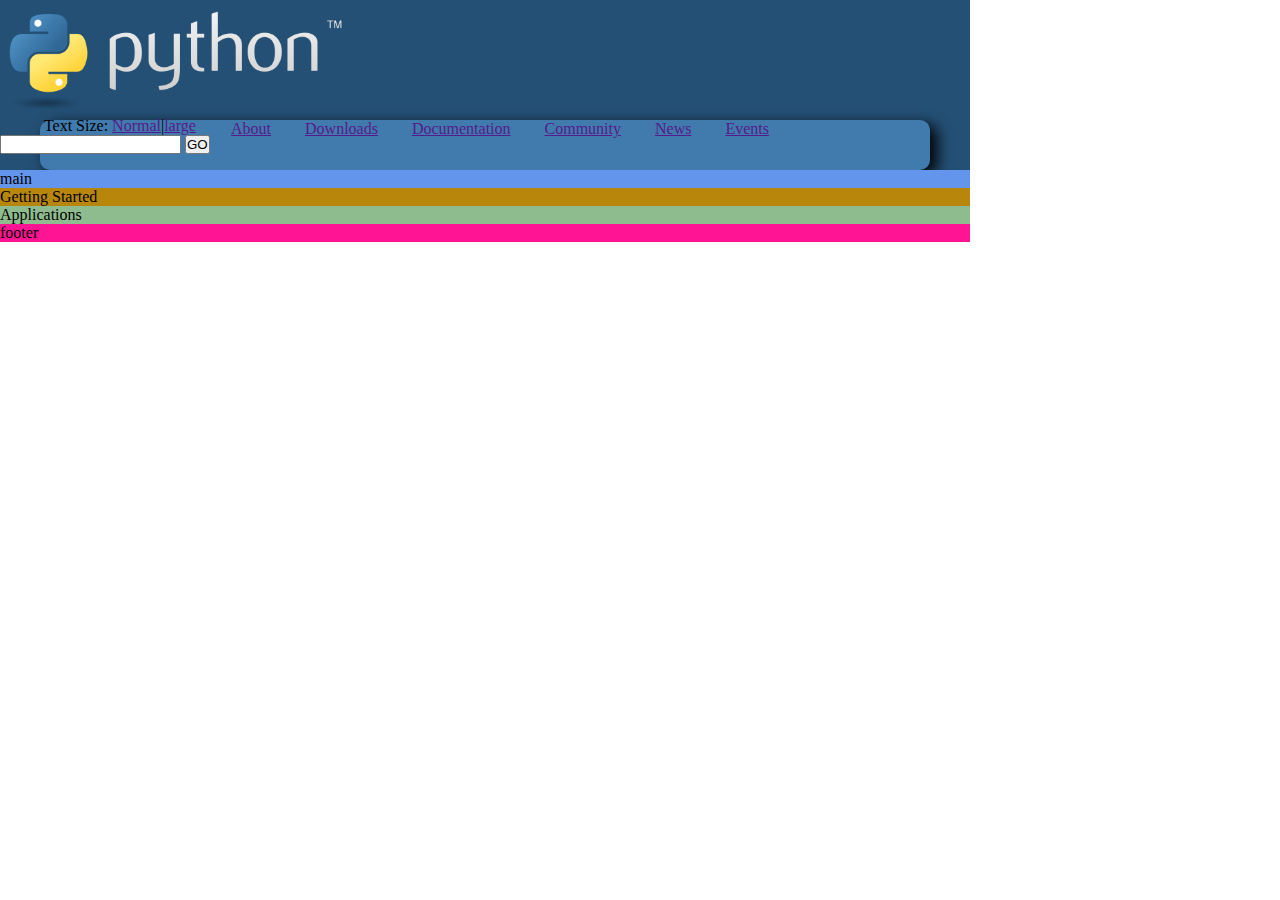
<file: HTML_CSS/AcercadePython/index.html>
<!DOCTYPE html>
<html lang="en">
<head>
    <meta charset="UTF-8">
    <meta http-equiv="X-UA-Compatible" content="IE=edge">
    <meta name="viewport" content="width=device-width, initial-scale=1.0">
    <link rel="stylesheet" href="style.css" type="text/css">
    <title>Acerca de Python</title>
</head>
<body>
    <div id="wrapper">
        <div id="header">
            <div id="imgPython">
                <img src="python.png" alt="">
            </div>
            <div id="search">
                <p>Text Size: <a href="">Normal</a>|<a href="">large</a></p>
                <form action="">
                    <input type="text">
                    <input type="button" value="GO">
                </form>
            </div>
        </div>
        <div id="mainContent">
            <div id="menu">
                <ul>
                    <li><a href="">About</a></li>
                    <li><a href="">Downloads</a></li>
                    <li><a href="">Documentation</a></li>
                    <li><a href="">Community</a></li>
                    <li><a href="">News</a></li>
                    <li><a href="">Events</a></li>
                </ul>
            </div>
            <div id="main">main</div>
        </div>
        <div id="quickAccess">
            <div id="getStarted">Getting Started</div>
            <div id="apps">Applications</div>
        </div>
        <div id="footer">footer</div>
    </div>
</body>
</html>
</file>
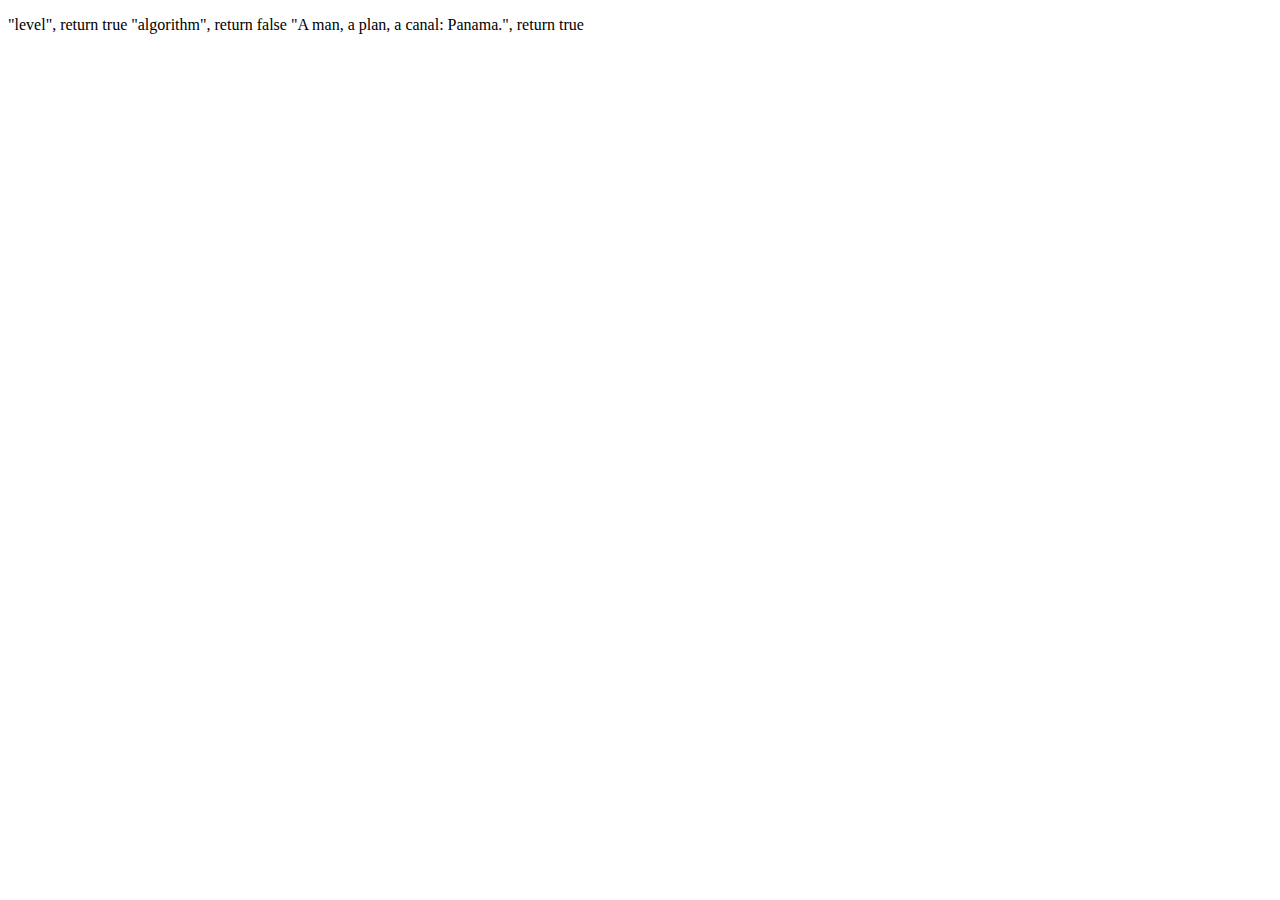
<file: Daily_Algorithm/Dia1.html>
<!DOCTYPE html>
<html lang="en">
<head>
    <meta charset="UTF-8">
    <meta http-equiv="X-UA-Compatible" content="IE=edge">
    <meta name="viewport" content="width=device-width, initial-scale=1.0">
    <title>Algoritmo</title>
</head>
<body>
    <p>"level", return true
        "algorithm", return false
        "A man, a plan, a canal: Panama.", return true</p>
    <script>
        console.log("Hola mundo");
        function palindromo(palabra){
            //console.log(palabra);
            var last_position = palabra.length -1,palindromo = true;
            for (var i=0; i<palabra.length/2; i++){
                if(palabra[i] != palabra[last_position-i]){
                    palindromo = false;
                }
            }
            return palindromo;
        }
        console.log(palindromo("Eve"));

    </script>
</body>
</html>
</file>
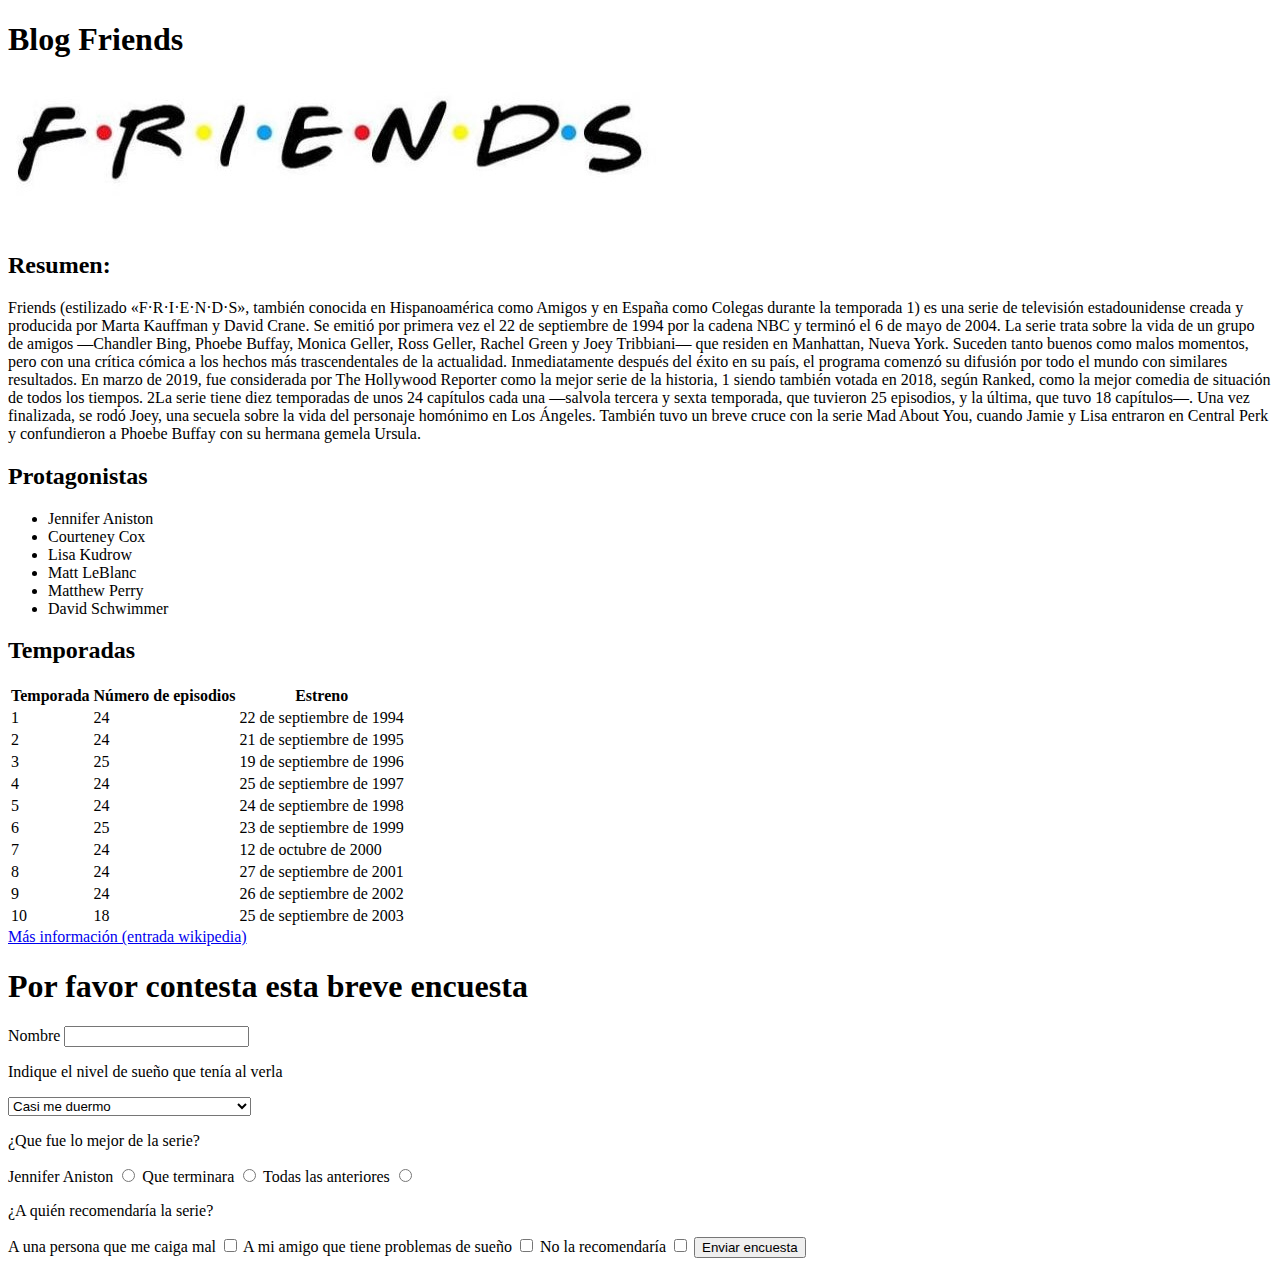
<file: HTML_CSS/FakeBlog/FakeBlog.html>
<!DOCTYPE html>
<html lang="es">
<head>
    <meta charset="UTF-8">
    <meta http-equiv="X-UA-Compatible" content="IE=edge">
    <meta name="viewport" content="width=device-width, initial-scale=1.0">
    <title>FakeBlog</title>
</head>
<body>
    <div>
        <h1>Blog Friends</h1>
        <img src="logofriends.jpeg" alt="logo de serie friends">
        <h2>Resumen:</h2>
        <p>Friends (estilizado «F·R·I·E·N·D·S», también conocida en Hispanoamérica como Amigos y en España como Colegas durante la temporada 1) es una serie de televisión estadounidense creada y producida por Marta Kauffman y David Crane. Se emitió por primera vez el 22 de septiembre de 1994 por la cadena NBC y terminó el 6 de mayo de 2004. La serie trata sobre la vida de un grupo de amigos —Chandler Bing, Phoebe Buffay, Monica Geller, Ross Geller, Rachel Green y Joey Tribbiani— que residen en Manhattan, Nueva York. Suceden tanto buenos como malos momentos, pero con una crítica cómica a los hechos más trascendentales de la actualidad. Inmediatamente después del éxito en su país, el programa comenzó su difusión por todo el mundo con similares resultados. En marzo de 2019, fue considerada por The Hollywood Reporter como la mejor serie de la historia, 1​ siendo también votada en 2018, según Ranked, como la mejor comedia de situación de todos los tiempos. 2​La serie tiene diez temporadas de unos 24 capítulos cada una —salvola tercera y sexta temporada, que tuvieron 25 episodios, y la última, que tuvo 18 capítulos—. Una vez finalizada, se rodó Joey, una secuela sobre la vida del personaje homónimo en Los Ángeles. También tuvo un breve cruce con la serie Mad About You, cuando Jamie y Lisa entraron en Central Perk y confundieron a Phoebe Buffay con su hermana gemela Ursula.</p>
        <h2>Protagonistas</h2>
        <ul>
            <li>Jennifer Aniston</li>
            <li>Courteney Cox</li>
            <li>Lisa Kudrow</li>
            <li>Matt LeBlanc</li>
            <li>Matthew Perry</li>
            <li>David Schwimmer</li>
        </ul>
        <h2>Temporadas</h2>
        <table>
            <thead>
                <tr>
                    <th>Temporada</th>
                    <th>Número de episodios</th>
                    <th>Estreno</th>
                </tr>
            </thead>
            <tbody>
                <tr>
                    <td>1</td>
                    <td>24</td>
                    <td>22 de septiembre de 1994</td>
                </tr>
                <tr>
                    <td>2</td>
                    <td>24</td>
                    <td>21 de septiembre de 1995</td>
                </tr>
                <tr>
                    <td>3</td>
                    <td>25</td>
                    <td>19 de septiembre de 1996</td>
                </tr>
                <tr>
                    <td>4</td>
                    <td>24</td>
                    <td>25 de septiembre de 1997</td>
                </tr>
                <tr>
                    <td>5</td>
                    <td>24</td>
                    <td>24 de septiembre de 1998</td>
                </tr>
                <tr>
                    <td>6</td>
                    <td>25</td>
                    <td>23 de septiembre de 1999	</td>
                </tr>
                <tr>
                    <td>7</td>
                    <td>24</td>
                    <td>12 de octubre de 2000</td>
                </tr>
                <tr>
                    <td>8</td>
                    <td>24</td>
                    <td>27 de septiembre de 2001	</td>
                </tr>
                <tr>
                    <td>9</td>
                    <td>24</td>
                    <td>26 de septiembre de 2002</td>
                </tr>
                <tr>
                    <td>10</td>
                    <td>18</td>
                    <td>25 de septiembre de 2003</td>
                </tr>
            </tbody>
        </table>
        <a href="https://es.wikipedia.org/wiki/Friends">Más información (entrada wikipedia)</a>
    </div>
    <div>
        <form action="">
            <h1>Por favor contesta esta breve encuesta</h1>
            <label for="nombre">Nombre</label>
            <input type="text" id="nombre" name="Nombre de encuestado">
            <label for="nivel"></label>
            <p>Indique el nivel de sueño que tenía al verla</p>
            <select name="nivel" id="nivel">
                <option value="casiduermo">Casi me duermo</option>
                <option value="5primerosminutos">Solo recuerdo los 5 primeros minutos</option>
                <option value="zzzz">zzzzz ¿ya terminó?</option>
            </select>
            <p>¿Que fue lo mejor de la serie?</p>
            <label for="opcion1">Jennifer Aniston</label>
            <input type="radio" id="opcion1" name="lomejor" value="jennifer">
            <label for="opcion2">Que terminara</label>
            <input type="radio" id="opcion2" name="lomejor" value="queterminara">
            <label for="opcion3">Todas las anteriores</label>
            <input type="radio" id="opcion3" name="lomejor" value="todoanterior">
            <p>¿A quién recomendaría la serie?</p>
            <label for="unapersona">A una persona que me caiga mal</label>
            <input type="checkbox" name="recomendacion" id="unapersona" value="unapersonamal">
            <label for="paradormir">A mi amigo que tiene problemas de sueño</label>
            <input type="checkbox" name="recomendacion" id="paradormir" value="adormir">
            <label for="norecomendaria">No la recomendaría</label>
            <input type="checkbox" name="recomendacion" id="norecomendaria" value="norecomienda">
            <input type="submit" value="Enviar encuesta">
        </form>
    </div>
</body>
</html>
</file>
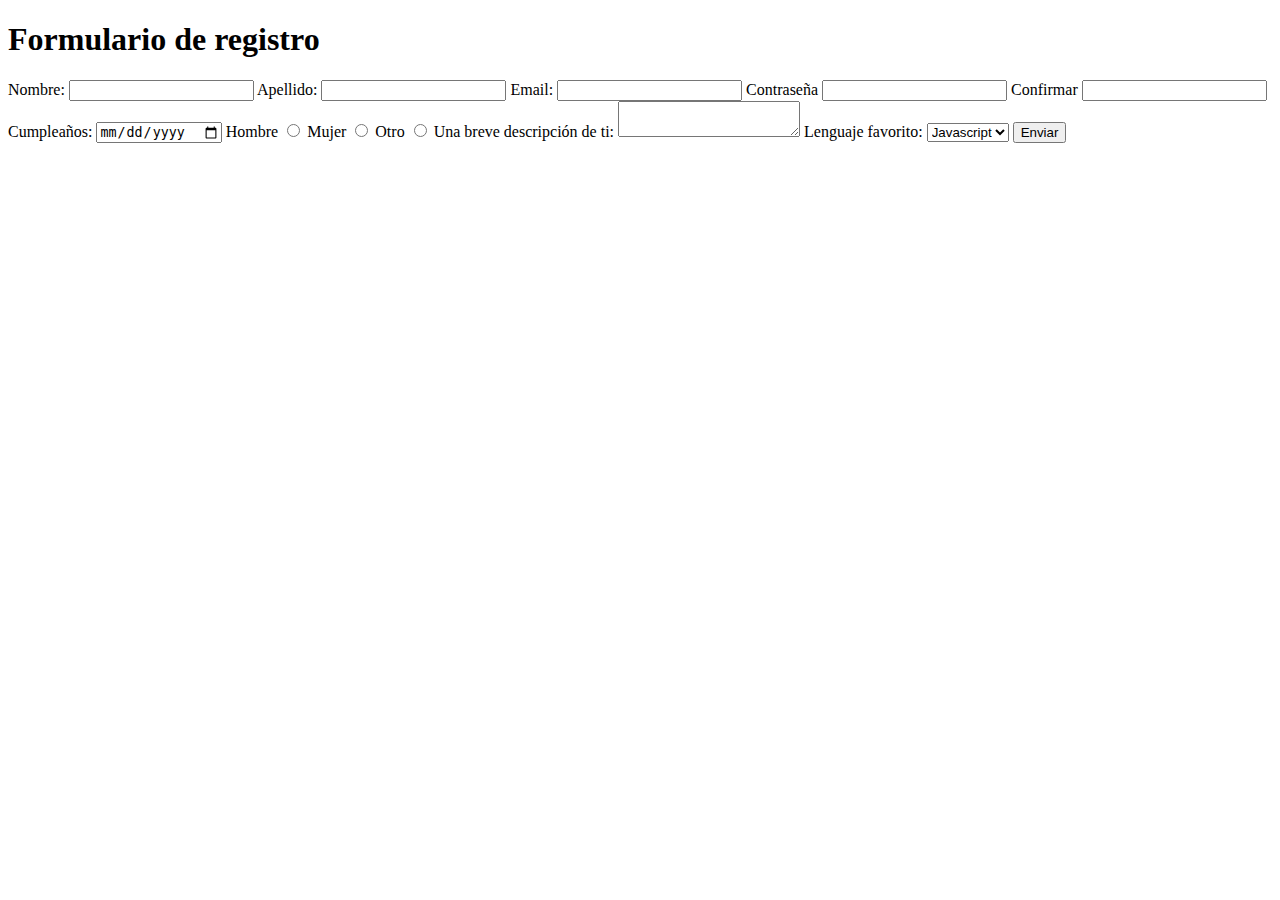
<file: HTML_CSS/Formulario_de_registro/FromularioRegsitro.html>
<!DOCTYPE html>
<html lang="en">
<head>
    <meta charset="UTF-8">
    <meta http-equiv="X-UA-Compatible" content="IE=edge">
    <meta name="viewport" content="width=device-width, initial-scale=1.0">
    <title>Formulario Dummy</title>
    <meta name="Assignment" content="Ejercicio de prueba para formularios">
</head>
<body>
    <h1>Formulario de registro</h1>
    <form action="">
        <label for="Nombre">Nombre:</label>
        <input type="text" id="Nombre" name="Nombre">
        <label for="Apellido">Apellido:</label>
        <input type="text" id="Apellido" name="Apellido">
        <label for="Email">Email:</label>
        <input type="text" id="Email" name="Email">
        <label for="password">Contraseña</label>
        <input type="password" id="password" name="password">
        <label for="confirmar">Confirmar</label>
        <input type="password" id="confirmar" name="confirmar">
        <label for="birthday">Cumpleaños:</label>
        <input type="date" id="birthday" name="cumpleaños">
        <label for="hombre">Hombre</label>
        <input type="radio" id="hombre" name="genero" value="hombre">
        <label for="mujer">Mujer</label>
        <input type="radio" id="mujer" name="genero" value="mujer">
        <label for="otro">Otro</label>
        <input type="radio" id="otro" name="genero" value="otro">
        <label for="descripcion">Una breve descripción de ti:</label>
        <textarea name="descripcion" id="descripcion"></textarea>
        <label for="lenguaje">Lenguaje favorito:</label>
        <select name="lenguaje" id="lenguaje">
            <option value="javascript">Javascript</option>
            <option value="python">Python</option>
            <option value="ninguno">Ninguno</option>
        </select>
        <input type="submit" value="Enviar">
    </form>
</body>
</html>
</file>
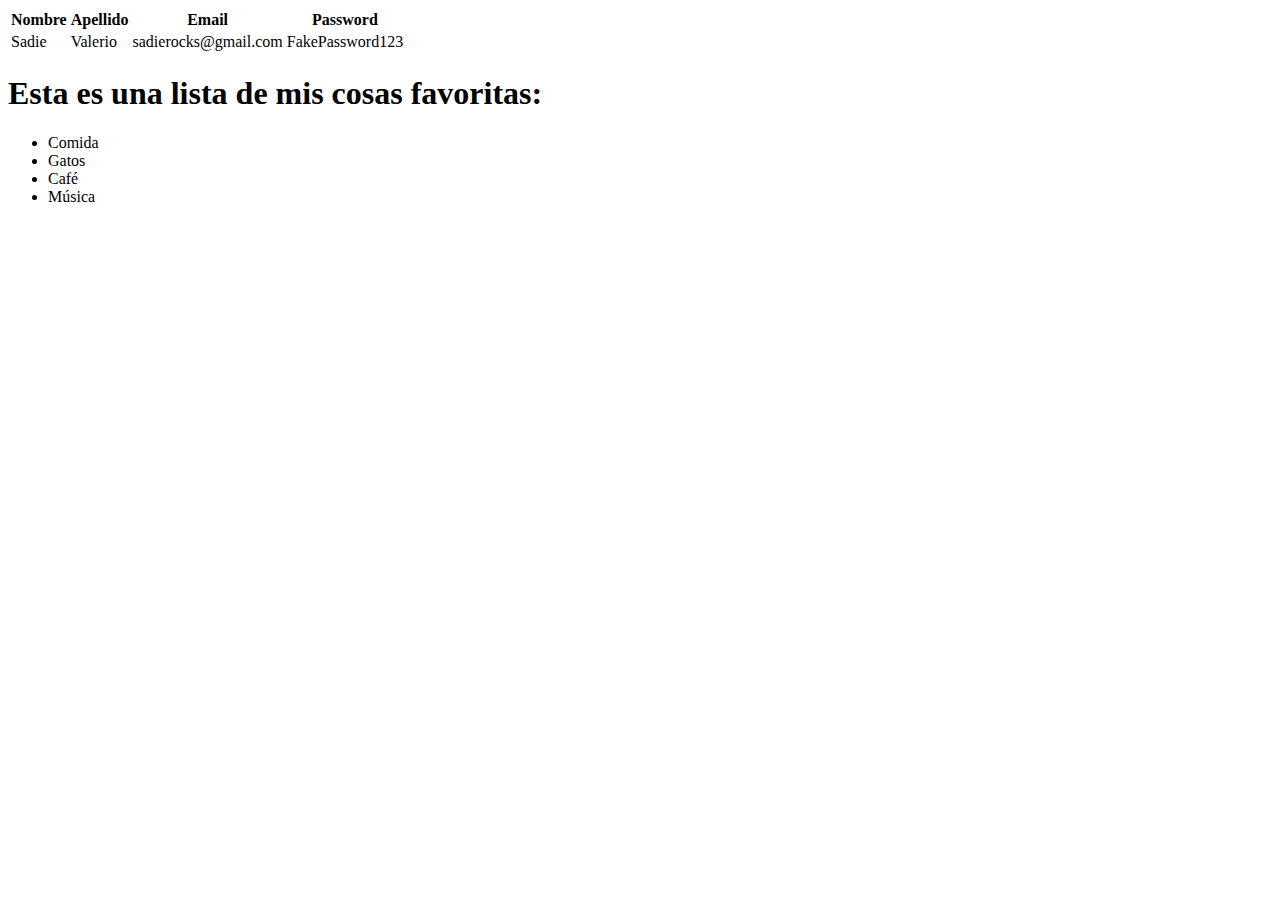
<file: HTML_CSS/Identation_Practice/Identacion2.html>
<!DOCTYPE html>
<html>
    <head>
        <title>Basic II</title>
    </head>
    <body>
        <table> 
            <thead>
                <tr>
                    <th>Nombre</th>
                    <th>Apellido</th>
                    <th>Email</th>
                    <th>Password</th>
                </tr>
            </thead>
            <tbody>
                <tr>
                    <td>Sadie</td>
                    <td>Valerio</td>
                    <td>sadierocks@gmail.com</td>
                    <td>FakePassword123</td>
                </tr>
            </tbody>
        </table>
        <h1>Esta es una lista de mis cosas favoritas:</h1>
        <ul>
            <li>Comida</li>
            <li>Gatos</li>
            <li>Café</li>
            <li>Música</li>
        </ul>
    </body>
</html>
</file>
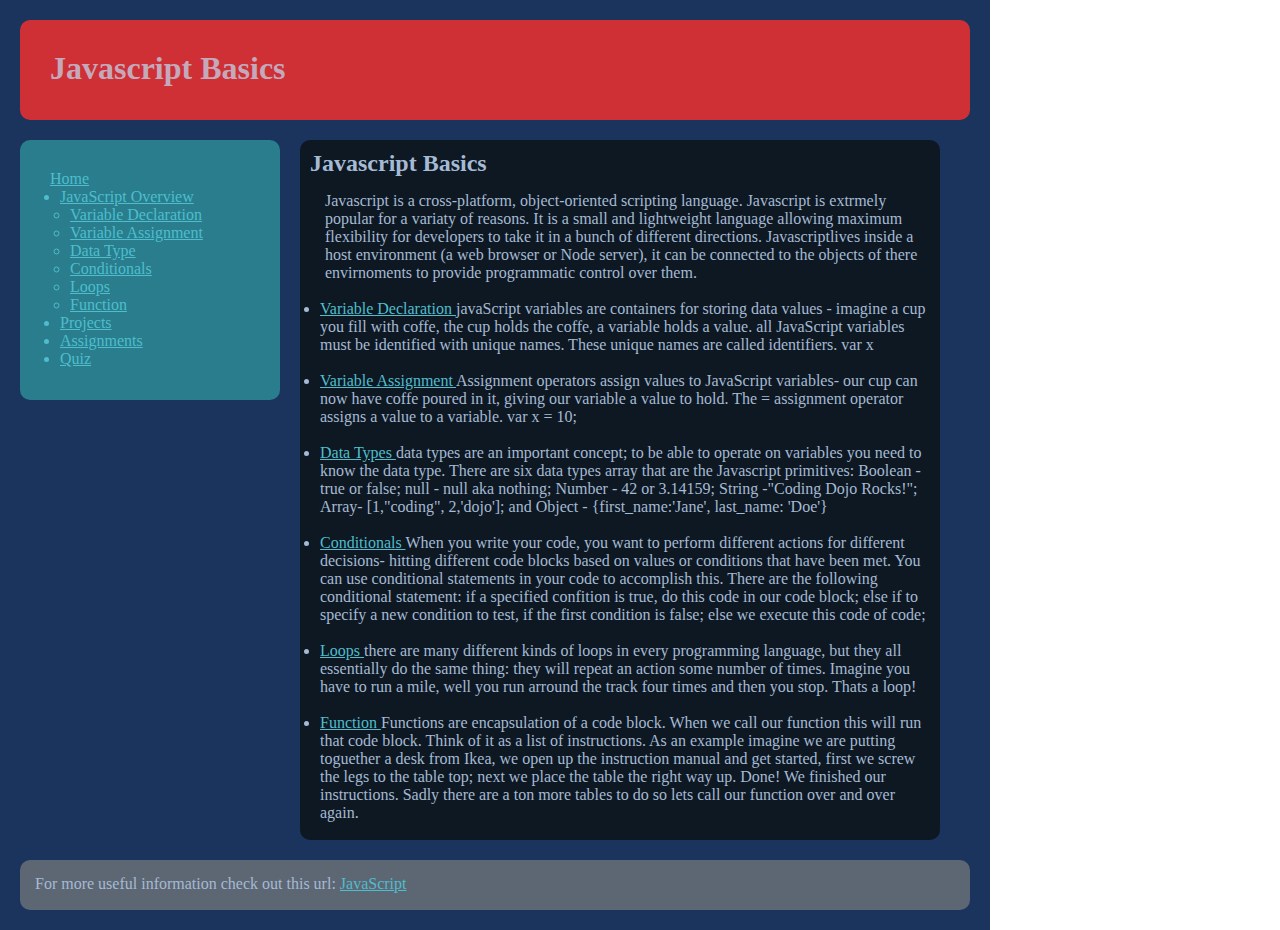
<file: HTML_CSS/JavascriptBasico/JavascriptBasico.html>
<!DOCTYPE html>
<html lang="es">
<head>
    <meta charset="UTF-8">
    <meta http-equiv="X-UA-Compatible" content="IE=edge">
    <meta name="viewport" content="width=device-width, initial-scale=1.0">
    <link rel="stylesheet" type="text/css" href="style.css">
    <title>Javascript Basico</title>
</head>
<body>
    <div id="contenedor">
        <div id="cabecera"><h1>Javascript Basics</h1></div>
        <div id="menu">
            <a id="link" href="">Home</a>
            <ul>
                <li><a id="link" href="">JavaScript Overview</a></li>
                    <ul>
                        <li><a id="link" href="">Variable Declaration</a></li>
                        <li><a id="link" href="">Variable Assignment</a></li>
                        <li><a id="link" href="">Data Type</a></li>
                        <li><a id="link" href="">Conditionals</a></li>
                        <li><a id="link" href="">Loops</a></li>
                        <li><a id="link" href="">Function</a></li>
                    </ul>
                <li><a id="link" href="">Projects</a></li>
                <li><a id="link" href="">Assignments</a></li>
                <li><a id="link" href="">Quiz</a></li>
            </ul>
        </div>
        <div id="contenido">
            <h2>Javascript Basics</h2>
            <p>Javascript is a cross-platform, object-oriented scripting language. Javascript is extrmely popular for a variaty of reasons. It is a small and lightweight language allowing maximum flexibility for developers to take it in a bunch of different directions. Javascriptlives inside a host environment (a web browser or Node server), it can be connected to the objects of there envirnoments to provide programmatic control over them.</p><br><br>
            <ul>
                <li><a id="link" href="">Variable Declaration </a> javaScript variables are containers for storing data values - imagine a cup you fill with coffe, the cup holds the coffe, a variable holds a value. all JavaScript variables must be identified with unique names. These unique names are called identifiers. var x</li><br>
                <li><a id="link" href="">Variable Assignment </a> Assignment operators assign values to JavaScript variables- our cup can now have coffe poured in it, giving our variable a value to hold. The = assignment operator assigns a value to a variable. var x = 10;</li><br>
                <li><a id="link" href="">Data Types </a> data types are an important concept; to be able to operate on variables you need to know the data type. There are six data types array that are the Javascript primitives: Boolean -true or false; null - null aka nothing; Number - 42 or 3.14159; String -"Coding Dojo Rocks!"; Array- [1,"coding", 2,'dojo']; and Object - {first_name:'Jane', last_name: 'Doe'}</li><br>
                <li><a id="link" href="">Conditionals </a> When you write your code, you want to perform different actions for different decisions-  hitting different code blocks based on values or conditions that have been met. You can use conditional statements in your code to accomplish this. There are the following conditional statement: if a specified confition is true, do this code in our code block; else if to specify a new condition to test, if the first condition is false; else we execute this code of code;</li><br>
                <li><a id="link" href="">Loops </a> there are many different kinds of loops in every programming language, but they all essentially do the same thing: they will repeat an action some number of times. Imagine you have to run a mile, well you run arround the track four times and then you stop. Thats a loop!</li><br>
                <li><a id="link" href="">Function </a> Functions are encapsulation of a code block. When we call our function this will run that code block. Think of it as a list of instructions. As an example imagine we are putting toguether a desk from Ikea, we open up the instruction manual and get started, first we screw the legs to the table top; next we place the table the right way up. Done! We finished our instructions. Sadly there are a ton more tables to do so lets call our function over and over again.</li><br>
            </ul>
        </div>
        <div id="pie"><p>For more useful information check out this url: <a href="" id="link">JavaScript</a></p></div>
    </div>
</body>
</html>
</file>
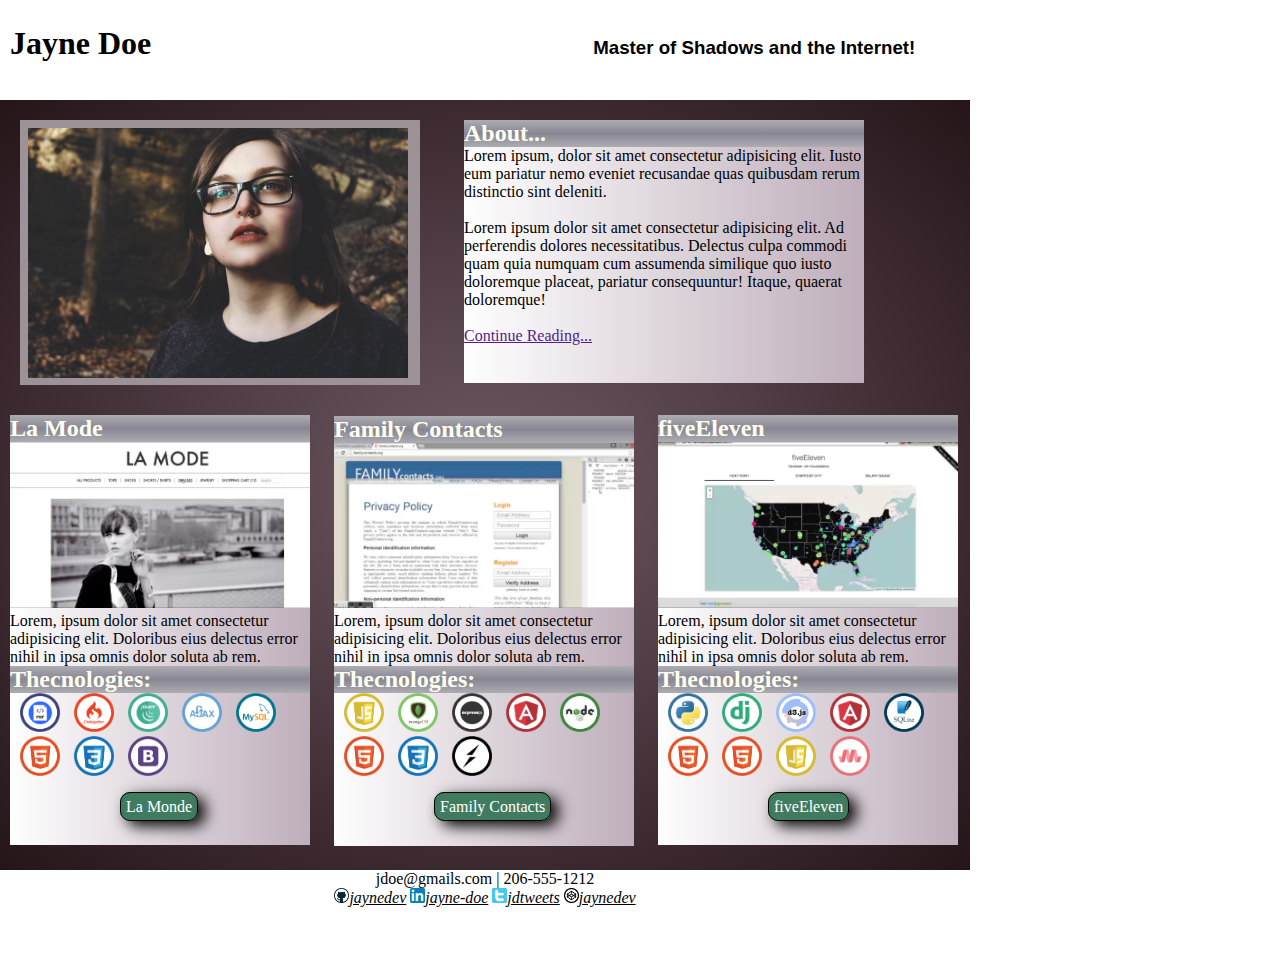
<file: HTML_CSS/Portafolio/portafolio.html>
<!DOCTYPE html>
<html lang="en">
<head>
    <meta charset="UTF-8">
    <meta http-equiv="X-UA-Compatible" content="IE=edge">
    <meta name="viewport" content="width=device-width, initial-scale=1.0">
    <link rel="stylesheet" href="style.css" type="text/css">
    <title>Portafolio</title>
</head>
<body>
    <div id="wrapper">
        <div id="header">
            <h1>Jayne Doe</h1>
            <h3>Master of Shadows and the Internet!</h3>
        </div>
        <div id="content">
            <div id="presentation">
                <div id="photo_frame">
                    <img src="Portfolio_images/photo_of_me.jpg" alt="photo of myself">
                </div>
                <div id="presentation_text">
                    <h2>About...</h2>
                    <p>Lorem ipsum, dolor sit amet consectetur adipisicing elit. Iusto eum pariatur nemo eveniet recusandae quas quibusdam rerum distinctio sint deleniti.<br><br> Lorem ipsum dolor sit amet consectetur adipisicing elit. Ad perferendis dolores necessitatibus. Delectus culpa commodi quam quia numquam cum assumenda similique quo iusto doloremque placeat, pariatur consequuntur! Itaque, quaerat doloremque!</p>
                    <br>
                    <a href="">Continue Reading...</a>
                </div>
            </div>
            <div id="details">
                <div id="detail1">
                    <h2>La Mode</h2>
                    <img src="Portfolio_images/lamode.png" alt="Imagen pagina LA MODE" class="pagesimg">
                    <p>Lorem, ipsum dolor sit amet consectetur adipisicing elit. Doloribus eius delectus error nihil in ipsa omnis dolor soluta ab rem.</p>
                    <h2>Thecnologies:</h2>
                    <ul>
                        <li><img src="Portfolio_images/php.png" alt="icon php" class="technologies"></li>
                        <li><img src="Portfolio_images/codeigniter.png" alt="" class="technologies"></li>
                        <li><img src="Portfolio_images/jQuery.png" alt="" class="technologies"></li>
                        <li><img src="Portfolio_images/ajax.png" alt="" class="technologies"></li>
                        <li><img src="Portfolio_images/mysql.png" alt="" class="technologies"></li>
                    </ul>
                    <ul>
                        <li><img src="Portfolio_images/HTML.png" alt="" class="technologies"></li>
                        <li><img src="Portfolio_images/CSS.png" alt="" class="technologies"></li>
                        <li><img src="Portfolio_images/bootstrap.png" alt="" class="technologies"></li>
                    </ul>
                    <br>
                    <a href="">La Monde</a>
                </div>
                <div id="detail2">
                    <h2>Family Contacts</h2>
                    <img src="Portfolio_images/familycontacts.png" alt="Imagen pagina Family Contacts" class="pagesimg">
                    <p>Lorem, ipsum dolor sit amet consectetur adipisicing elit. Doloribus eius delectus error nihil in ipsa omnis dolor soluta ab rem.</p>
                    <h2>Thecnologies:</h2>
                    <ul>
                        <li><img src="Portfolio_images/JavaScript.png" alt="" class="technologies"></li>
                        <li><img src="Portfolio_images/mongodb.png" alt="" class="technologies"></li>
                        <li><img src="Portfolio_images/expressjs.png" alt="" class="technologies"></li>
                        <li><img src="Portfolio_images/angular.png" alt="" class="technologies"></li>
                        <li><img src="Portfolio_images/nodejs.png" alt="" class="technologies"></li>
                    </ul>
                    <ul>
                        <li><img src="Portfolio_images/HTML.png" alt="" class="technologies"></li>
                        <li><img src="Portfolio_images/CSS.png" alt="" class="technologies"></li>
                        <li><img src="Portfolio_images/socket.png" alt="" class="technologies"></li>
                    </ul>
                    <br>
                    <a href="">Family Contacts</a>
                </div>
                <div id="detail3">
                    <h2>fiveEleven</h2>
                    <img src="Portfolio_images/fiveEleven.png" alt="Imagen pagina fiveEleven" class="pagesimg">
                    <p>Lorem, ipsum dolor sit amet consectetur adipisicing elit. Doloribus eius delectus error nihil in ipsa omnis dolor soluta ab rem.</p>
                    <h2>Thecnologies:</h2>
                    <ul>
                        <li><img src="Portfolio_images/python.png" alt="" class="technologies"></li>
                        <li><img src="Portfolio_images/django.png" alt="" class="technologies"></li>
                        <li><img src="Portfolio_images/d3.png" alt="" class="technologies"></li>
                        <li><img src="Portfolio_images/angular.png" alt="" class="technologies"></li>
                        <li><img src="Portfolio_images/sqlite.png" alt="" class="technologies"></li>
                    </ul>
                    <ul>
                        <li><img src="Portfolio_images/HTML.png" alt="" class="technologies"></li>
                        <li><img src="Portfolio_images/HTML.png" alt="" class="technologies"></li>
                        <li><img src="Portfolio_images/JavaScript.png" alt="" class="technologies"></li>
                        <li><img src="Portfolio_images/materialize.png" alt="" class="technologies"></li>
                    </ul>
                    <br>
                    <a href="">fiveEleven</a>
                </div>
            </div>
        </div>
        <div id="footer">
            <p>jdoe@gmails.com | 206-555-1212</p>
            <ul>
                <li><img src="Portfolio_images/github.png" alt=""><a href="">jaynedev</a></li>
                <li><img src="Portfolio_images/linkedin.png" alt=""><a href="">jayne-doe</a></li>
                <li><img src="Portfolio_images/twitter.png" alt=""><a href="">jdtweets</a></li>
                <li><img src="Portfolio_images/codepen.png" alt=""><a href="">jaynedev</a></li>
            </ul>
        </div>
    </div>
</body>
</html>
</file>
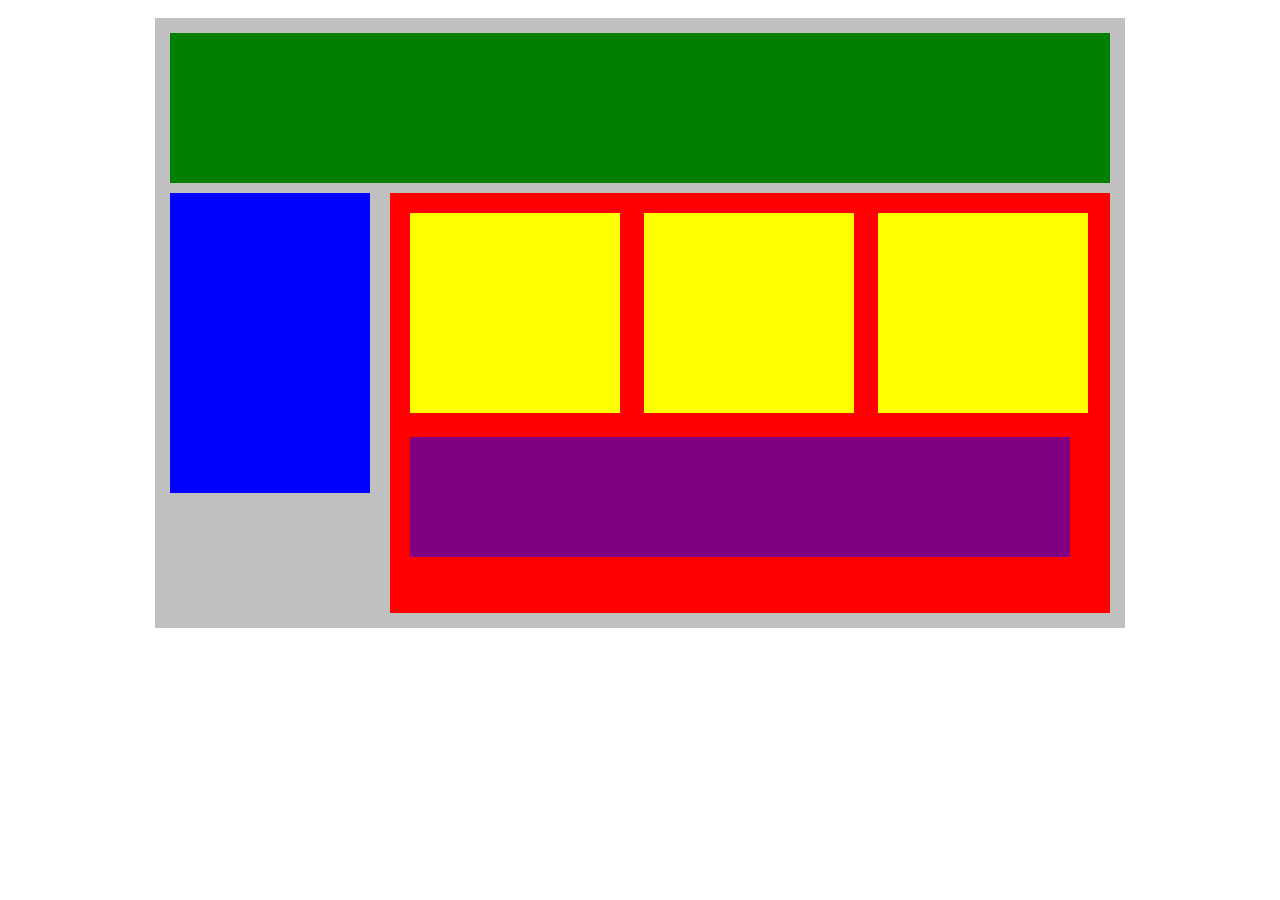
<file: HTML_CSS/Trazando_Bloques/bloques.html>
<!DOCTYPE html>
<html lang="en">
   <head>  
      <meta name="viewport" content="width=device-width, initial-scale=1.0">
      <title>Position Practice</title>
      <link rel="stylesheet" type="text/css" href="style.css">

   </head>
   <body>
       <div id="wrapper">
         <div id="header"></div>
         <div id="navigation"></div>
         <div id="main_content">
            <div class="subcontents"></div>
            <div class="subcontents"></div>
            <div class="subcontents"></div>
            <div id="advertisement"></div>
         </div>
      </div><!-- end of wrapper -->
   </body>
</html>
</file>
<file: HTML_CSS/AcercadePython/style.css>
*{
    margin: 0;
    padding: 0;
}

#wrapper{
    width: 970px;
}

#header{
    width: 970px;
    background-color: #245076;
    height: 120px;
}

#imgPython{
    display: inline-block;
    width: 760px;
}

#imgPython img{
    width: 400px;
}

#search{
    display: inline-block;
    text-align: center;
}

#search p{
    margin-left: 30px;
}

#mainContent{
    background-color: brown;
}

#menu{
    background-color: #245076;
    text-align: center;
}

#menu ul{
    background-color: #417bad;
    height: 50px;
    margin-left: 40px;
    margin-right: 40px;
    border-radius: 10px;
    box-shadow: 7px 5px 15px black;
}

#menu li{
    display: inline;
    margin-left: 30px;
}

#main{
    background-color:cornflowerblue;
}

#getStarted{
    background-color:darkgoldenrod;
}

#apps{
    background-color:darkseagreen;
}
#footer{
    background-color:deeppink;
}
</file>
<file: HTML_CSS/Portafolio/style.css>
*{
    margin: 0;
    padding: 0;
}

#wrapper{
    background-color: blue;
    width: 970px;
    height: auto;
}
#header{
    background-color: red;
    height: 100px;
    background-color: white;
}

#header h1, #header h3{
    vertical-align: -40px;
    display: inline-block;
    margin: 10px;
}
#header h3{
    width: 740px;
    text-align: right;
    font-family: sans-serif;
}
#header h1{
    font-family:cursive;
}

#photo_frame{
    display: inline-block;
    background-color: #9c9297;
    margin: 20px;
    width: 400px;
    height: 265px;
}

#content{
    /* background-color: radial-gradient(#6f5964, #251519);  */
    background-image: radial-gradient(#6f5964, #251519);
    height: 770px;
}

/* #presentation{
    background-color: green;
}  */

#presentation img{
    display: inline-block;
    width: 380px;
    margin: 8px;
}

#presentation_text{
    background-image: linear-gradient(to right,#fefefe,#beaebb);
    display: inline-block;
    width: 400px;
    height: 263px;
    margin: 20px;
    vertical-align: top;
}
#presentation_text h2{
    background-image: linear-gradient(#acacb1,#888693,#acacb1);
    color: ivory;
}

#details{
    height: 480px;
}

#details h2{
    background-image: linear-gradient(#acacb1,#888693,#acacb1) ;
    color: ivory;
}

#detail1, #detail2, #detail3{
    background-image: linear-gradient(to right,#fefefe,#beaebb);
    display: inline-block;
    margin: 10px;
    width: 300px;
    height: 430px;
}

#detail1 ul li, #detail2 ul li, #detail3 ul li{
    display: inline-block;
    margin-left: 10px;
}

#detail1 a{
    margin-left: 110px;
}
#detail2 a{
    margin-left: 100px;
}
#detail3 a{
    margin-left: 110px;
}

#details a{
    color: white;
    background-color: #407b60;
    text-decoration: none;
    border-style:solid;
    border-width: 1px;
    border-color: black;
    border-radius: 10px;
    padding: 5px;
    box-shadow: 7px 5px 15px black;
}

.pagesimg{
    width: 300px;
}

.technologies{
    width: 40px;
}


#footer{
    background-color: white;
    height: 100px;
    text-align: center;
}
#footer img{
    width: 15px;
}

#footer a{
    color: black;
    font-style: italic;
}

#footer ul li{
    display: inline-block;
}
</file>
<file: HTML_CSS/JavascriptBasico/style.css>
/*CSS reset setting*/
* {
	padding: 0;
	margin: 0;
	}
    #contenedor{
        background-color: #1b345d;
        padding: 10px;
        width: 970px;
    }
    #cabecera{
        background-color: #cf3036;
        width: 950px;
        height: 100px;
        margin: 10px;
        border-radius: 10px;
    }
    #menu{
        float: left;
        background-color: #297d8c;
        height: 200px;
        width: 200px;
        margin: 10px;
        padding: 30px;
        border-radius: 10px;
    }
    #contenido{
        display: inline-block;
        background-color: #0e1822;
        width: 620px;
        height: 680px;
        margin: 10px;
        border-radius: 10px;
        color: #a5bad4;
        padding: 10px;
    }
    #contenido li{
        color: #a5bad4;
    }
    #pie{
        background-color: #5d6673;
        width: 950px;
        height: 50px;
        margin: 10px;
        border-radius: 10px;
        color: #a5bad4;
    }
    #link{
        color: #4ebdcd;
    }
    #submenu{
        padding: 50px;
    }
    ul li{
        color: #4ebdcd;

    }
    ul {
        margin-left: 10px;
    }

    h1{
        color: #c4a9bb;
        margin-top: 30px;
        margin-left: 30px;
        display: inline-block;
    }
    p {
        display: inline-block;
        margin-top: 15px;
        margin-left: 15px;
    }
</file>
<file: HTML_CSS/Trazando_Bloques/style.css>
/*CSS reset settings here*/
*{
    margin: 0px;
    padding: 0px;
   }
   #wrapper{
    width: 950px;
    background-color: silver;
    margin: 0px auto;
    padding: 10px;
    height: auto;
    overflow: hidden;
   }
   #header{
    display: block;
    margin: 5px;
    min-height: 150px;
    background-color: green;
   }
   #navigation, #main_content{
    display: inline-block;
    margin: 5px;
   }
   #navigation{
    min-height: 300px;
    width: 200px;
    background-color: blue;
   }
   #main_content{
    float: right;
    min-height: 400px;
    width: 700px;
    padding: 10px;
    background-color: red;
   }
   .subcontents{
    display: inline-block;
    margin: 10px;
    min-height: 200px;
    width: 210px;
    background-color: yellow;
   }
   #advertisement{
    display: block;
    margin: 10px;
    width: 660px;
    min-height: 120px;
    background-color: purple;
   }
</file>
